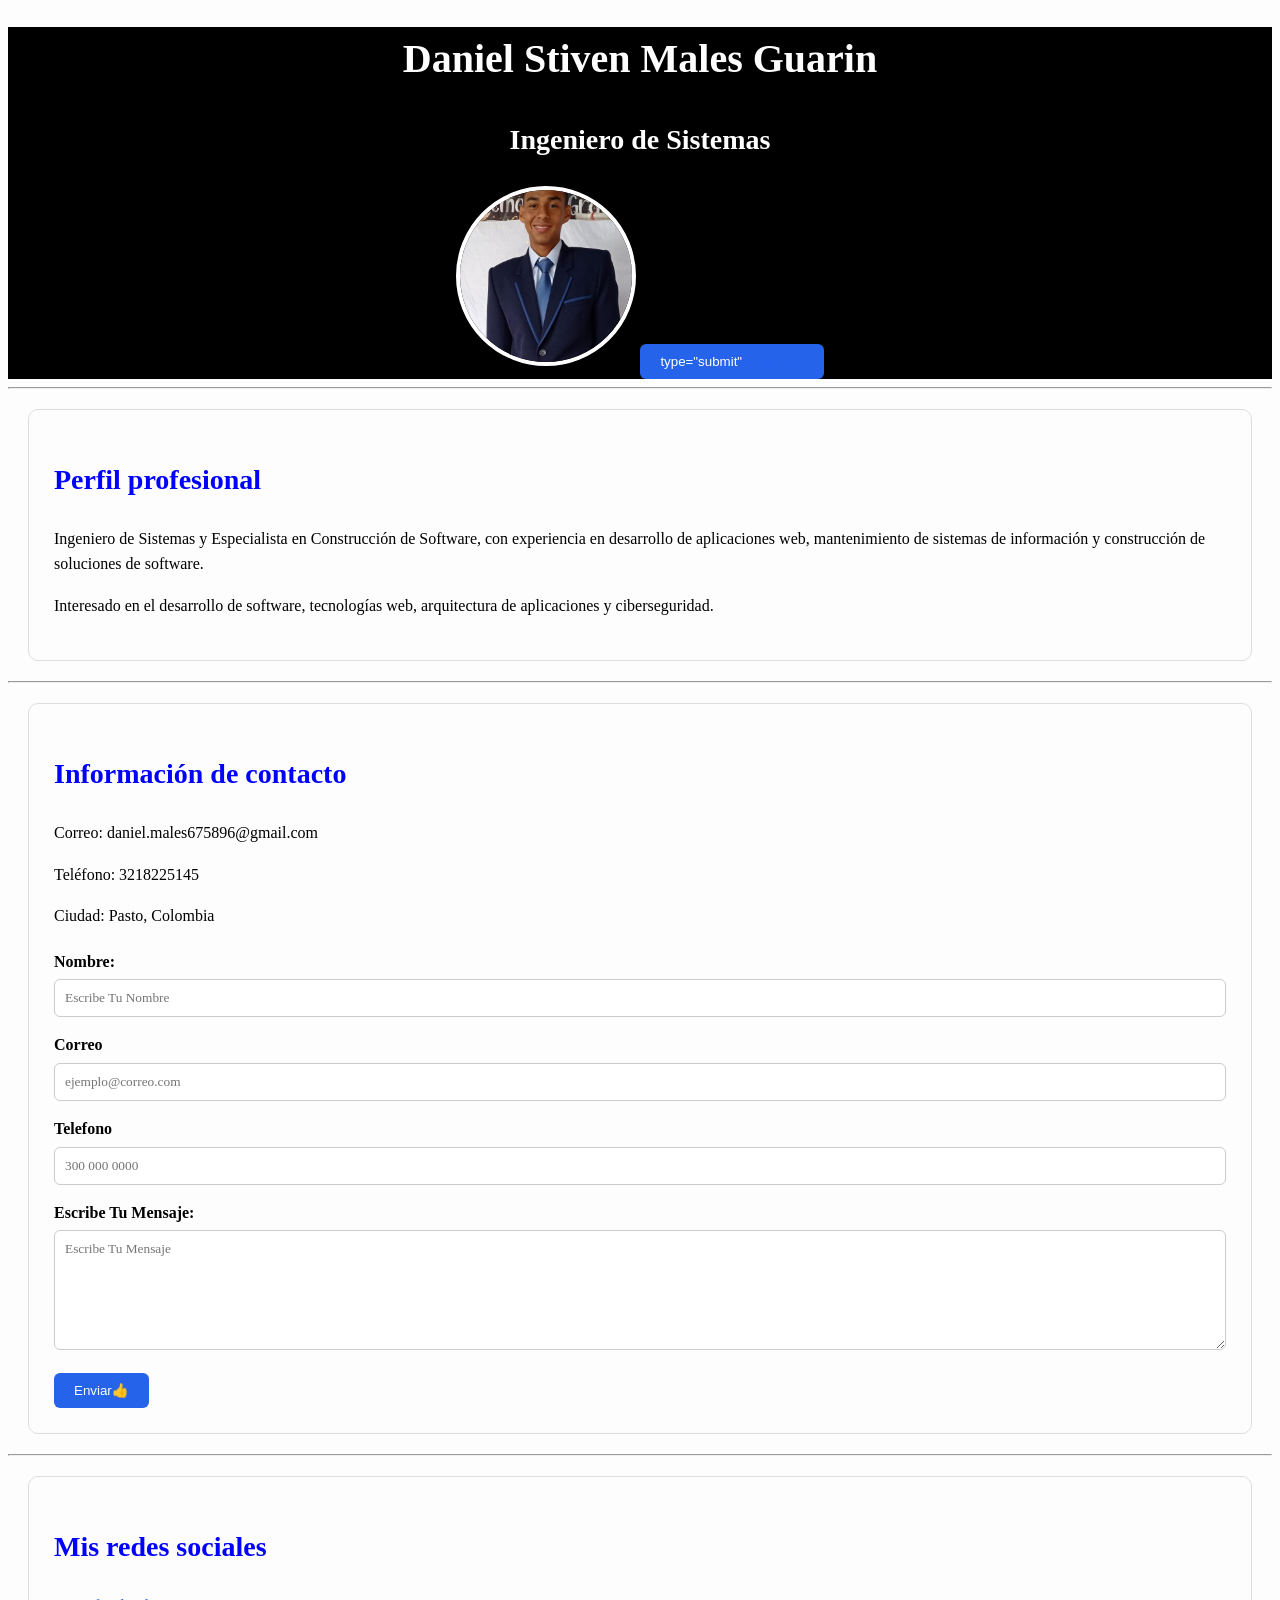
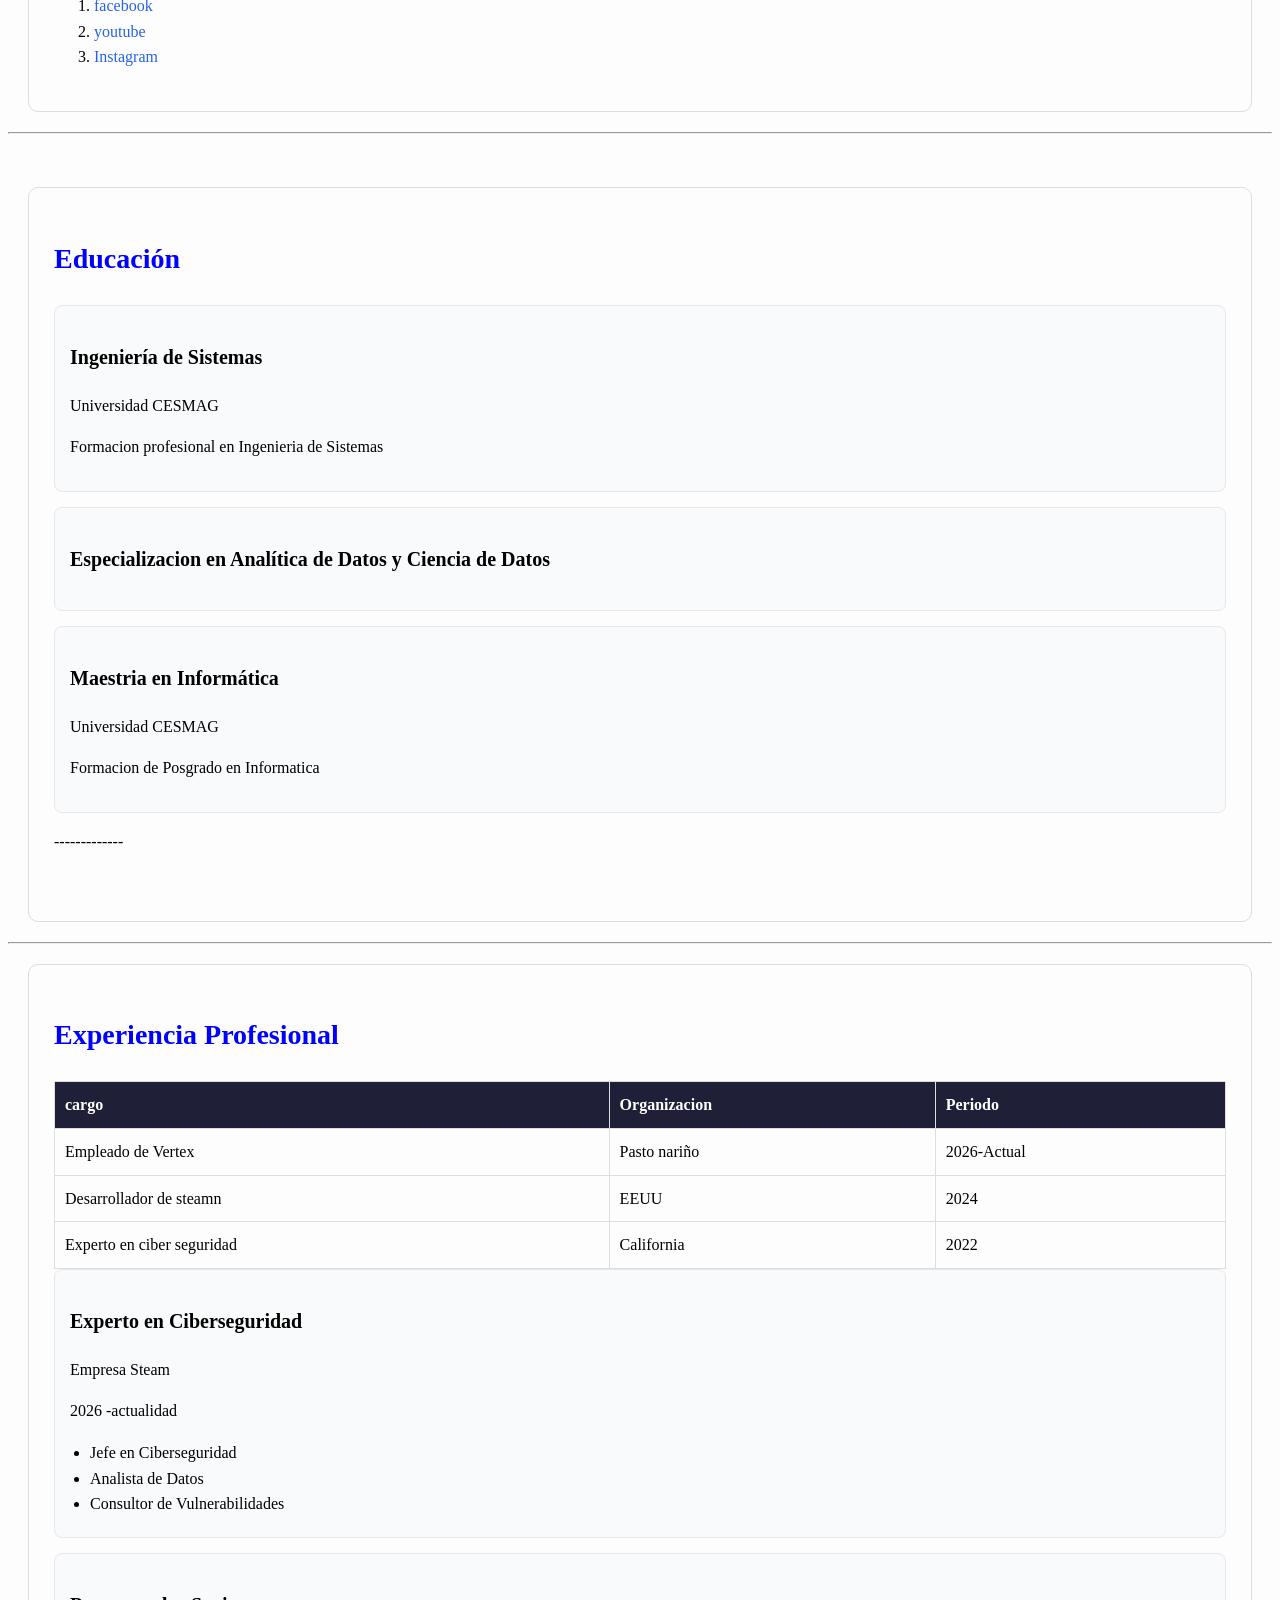
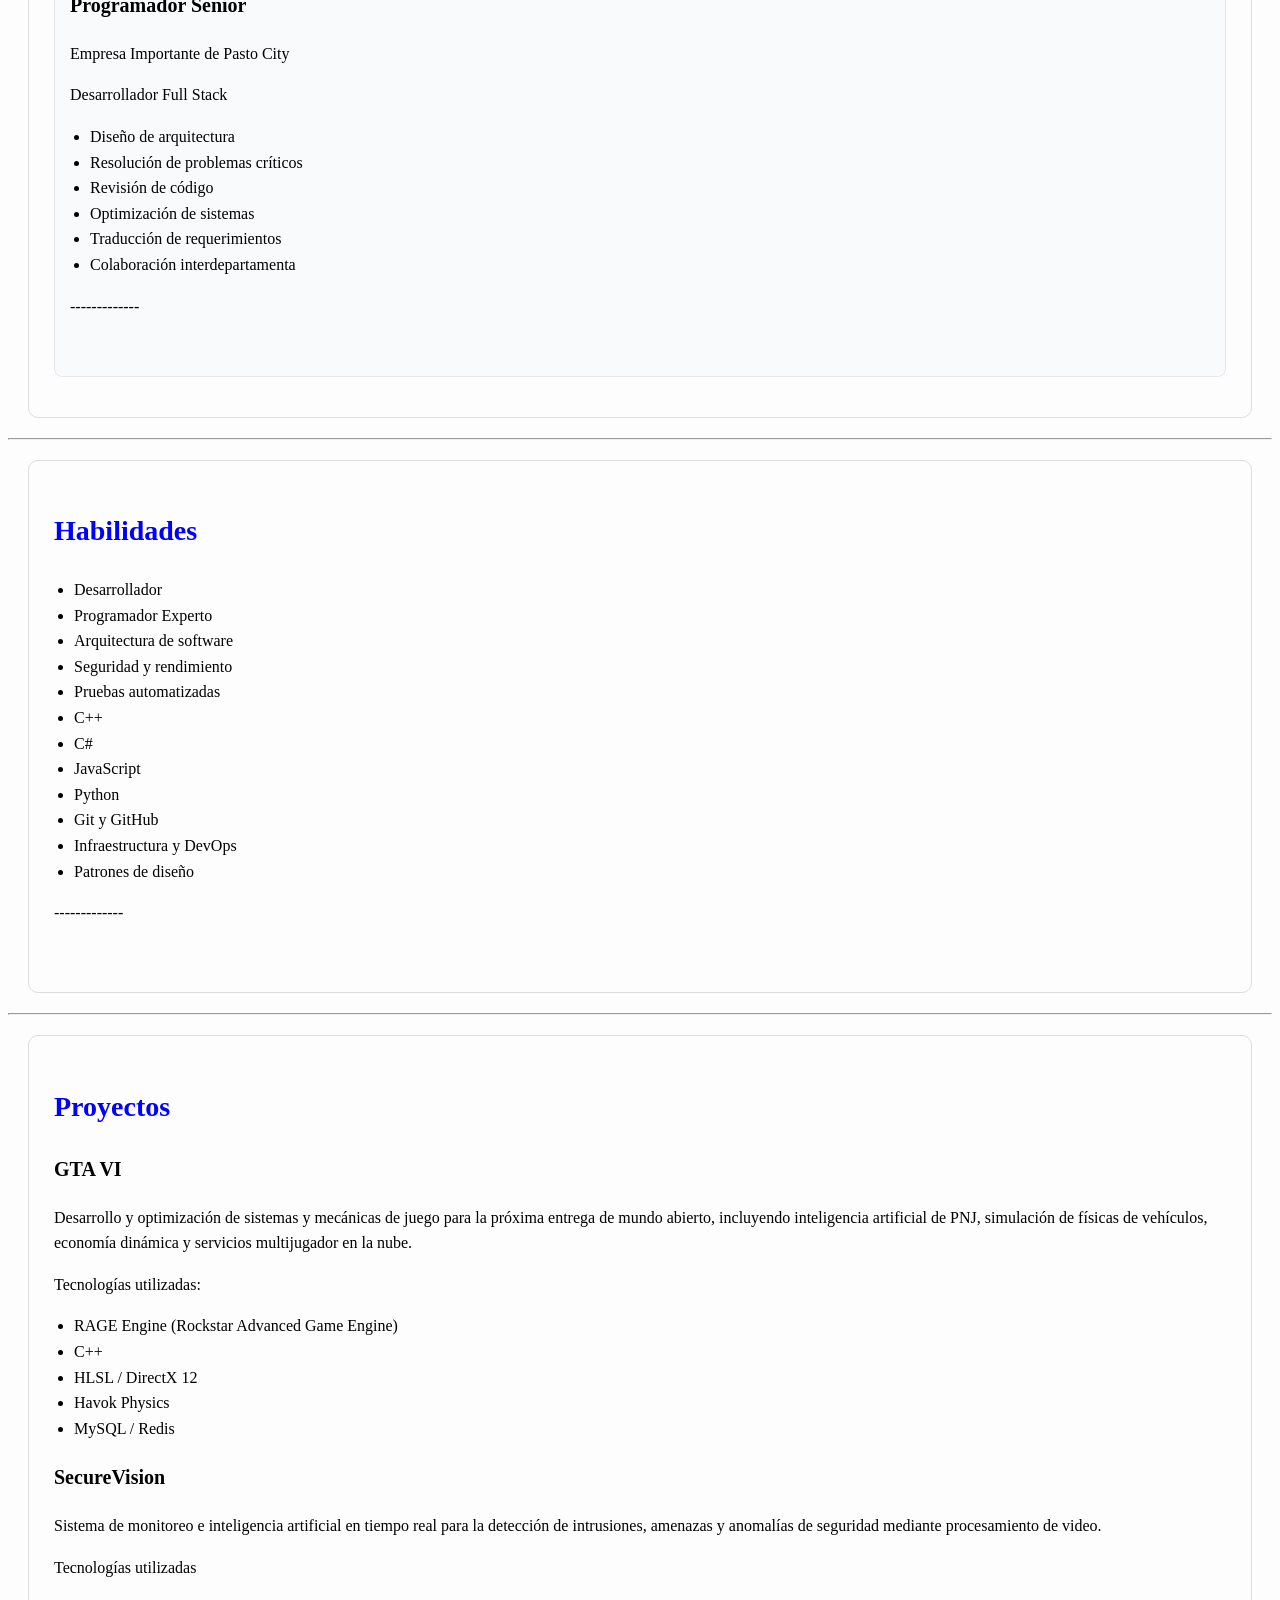
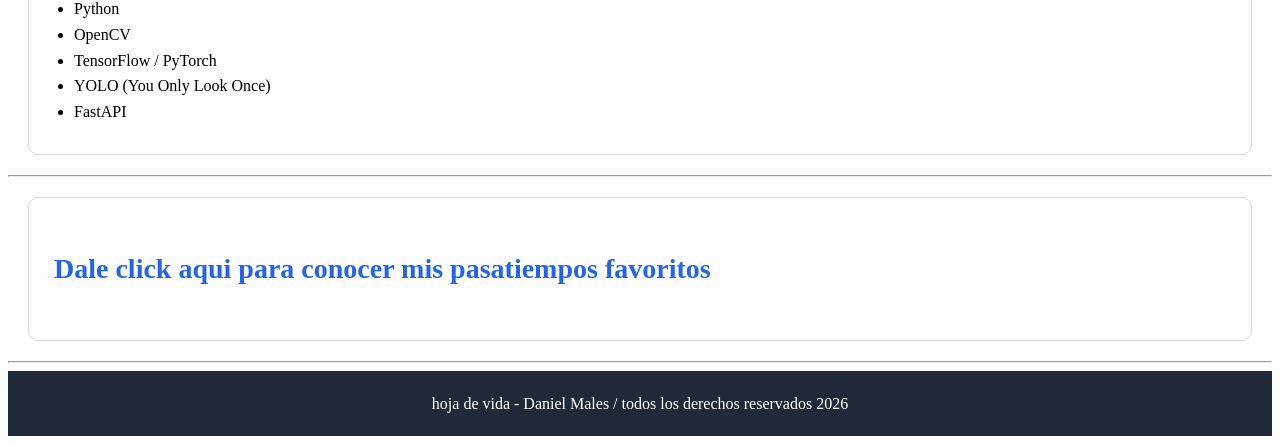
<file: index.html>
<!DOCTYPE html>
<html lang="en">

<head>
  <meta charset="UTF-8">
  <meta name="viewport" content="width=device-width, initial-scale=1.0">
  <link rel="stylesheet" href="css/styles.css">
  <title>Document</title>
</head>

<body>
  <!-------------------------------------------->
  <!-- Información principal -->
  <header>
    <h1>Daniel Stiven Males Guarin</h1>
    <h2>Ingeniero de Sistemas</h2>
    <img src="img/hoja.jpeg " alt="Fotografía de Daniel Males" width="200" />
    <button> type="submit"
      <a href="index.php">index php</a> 
    </button>
  </header>
  <!-------------------------------------------->
  <main>
    <hr />
    <!-------perfil profesional------------------------------------->
    <section class="seccion" id="perfil">
      <!-- Perfil profesional -->
      <h2>Perfil profesional</h2>
      <p>
        Ingeniero de Sistemas y Especialista en Construcción de Software, con
        experiencia en desarrollo de aplicaciones web, mantenimiento de sistemas
        de información y construcción de soluciones de software.
      </p>

      <p>
        Interesado en el desarrollo de software, tecnologías web, arquitectura
        de aplicaciones y ciberseguridad.
      </p>
    </section>
    <!--------informacion de contacto------------------------------------>
    <hr />
    <section class="seccion" id="contacto">
      <!-------------------------------------------->
      <!-- Información de contacto -->
      <h2>Información de contacto</h2>

      <p>Correo: daniel.males675896@gmail.com</p>
      <p>Teléfono: 3218225145</p>
      <p>Ciudad: Pasto, Colombia</p>
      <form action="">
        <label for="Nombre">Nombre: </label>
        <input type="text" id="Nombre" name="Nombre" placeholder="Escribe Tu Nombre" required>

        <label for="Correo">Correo</label>
        <input type="email" id="Correo" name="Correo" placeholder="ejemplo@correo.com" required>

        <label for="Telefono">Telefono</label>
        <input type="number" id="Telefono" name="Telefono" placeholder="300 000 0000">

        <label for="Mensaje">Escribe Tu Mensaje: </label>
        <textarea name="Mensaje" id="Mensaje" placeholder="Escribe Tu Mensaje" required></textarea>

        <button type="submit">Enviar👍</button>

      </form>
    </section>
    <!-----redes sociales--------------------------------------->
    <hr />
    <section class="seccion" id="redes">
      <h2>Mis redes sociales</h2>

      <ol>
        <li><a href="https://www.facebook.com/?locale=es_LA">facebook</a></li>
        <li>
          <a href="https://www.youtube.com/?app=desktop&hl=es">youtube</a>
        </li>
        <li><a href="https://www.instagram.com/">Instagram</a></li>
      </ol>
    </section>
    <hr />
    <br />
    <!-----educacion--------------------------------------->
    <section class="seccion" id="Educación">
      <div>
        <!-------------------------------------------->
        <!--esto ya es para el taller-->
        <h2>Educación</h2>
        <article class="Educación">
          <h3>Ingeniería de Sistemas</h3>
          <p>Universidad CESMAG</p>
          <p>Formacion profesional en Ingenieria de Sistemas</p>
        </article>
        <article class="Educación">
          <h3>Especializacion en Analítica de Datos y Ciencia de Datos</h3>
        </article>
        <article class="Educación">
          <h3>Maestria en Informática</h3>
          <p>Universidad CESMAG</p>
          <p>Formacion de Posgrado en Informatica</p>
        </article>
        <p>-------------</p>
        <br />
      </div>
    </section>
    <!---experiencia profesional----------------------------------------->
    <hr />
    <section class="seccion" id="experiencia">
      <div>
        <h2>Experiencia Profesional</h2>
        <table>
          <thead>
            <tr>
              <th>cargo</th>
              <th>Organizacion</th>
              <th>Periodo</th>
            </tr>
          </thead>
          <tbody>
            <tr>
              <td>Empleado de Vertex</td>
              <td>Pasto nariño</td>
              <td>2026-Actual</td>
            </tr>
            <tr>
              <td>Desarrollador de steamn</td>
              <td>EEUU</td>
              <td>2024</td>
            </tr>
            <tr>
              <td>Experto en ciber seguridad</td>
              <td>California</td>
              <td>2022</td>
            </tr>

          </tbody>
        </table>
        <article class="experiencia">
          <h3>Experto en Ciberseguridad</h3>
          <p>Empresa Steam</p>
          <p>2026 -actualidad</p>
          <ul>
            <li>Jefe en Ciberseguridad</li>
            <li>Analista de Datos</li>
            <li>Consultor de Vulnerabilidades</li>
          </ul>
        </article>
        <article class="experiencia">
          <h3>Programador Senior</h3>
          <p>Empresa Importante de Pasto City</p>
          <p>Desarrollador Full Stack</p>
          <ul>
            <li>Diseño de arquitectura</li>
            <li>Resolución de problemas críticos</li>
            <li>Revisión de código</li>
            <li>Optimización de sistemas</li>
            <li>Traducción de requerimientos</li>
            <li>Colaboración interdepartamenta</li>
          </ul>
          <p>-------------</p>
          <br />
        </article>
      </div>
    </section>
    <!----habilidades---------------------------------------->
    <hr />
    <section class="seccion" id="Habilidades">
      <div>
        <h2>Habilidades</h2>
        <ul>
          <li>Desarrollador</li>
          <li>Programador Experto</li>
          <li>Arquitectura de software</li>
          <li>Seguridad y rendimiento</li>
          <li>Pruebas automatizadas</li>
          <li>C++</li>
          <li>C#</li>
          <li>JavaScript</li>
          <li>Python</li>
          <li>Git y GitHub</li>
          <li>Infraestructura y DevOps</li>
          <li>Patrones de diseño</li>
        </ul>
        <p>-------------</p>
        <br />
      </div>
    </section>
    <hr />
    <!---------proyectos----------------------------------->
    <section class="seccion" id="Proyectos">
      <div>
        <h2>Proyectos</h2>
        <article class="Proyectos">
          <h3>GTA VI</h3>
          <p>
            Desarrollo y optimización de sistemas y mecánicas de juego para la
            próxima entrega de mundo abierto, incluyendo inteligencia artificial
            de PNJ, simulación de físicas de vehículos, economía dinámica y
            servicios multijugador en la nube.
          </p>
          <p>Tecnologías utilizadas:</p>
          <ul>
            <li>RAGE Engine (Rockstar Advanced Game Engine)</li>
            <li>C++</li>
            <li>HLSL / DirectX 12</li>
            <li>Havok Physics</li>
            <li>MySQL / Redis</li>
          </ul>
        </article>
        <article class="Proyectos">
          <h3>SecureVision</h3>
          <p>
            Sistema de monitoreo e inteligencia artificial en tiempo real para la
            detección de intrusiones, amenazas y anomalías de seguridad mediante
            procesamiento de video.
          </p>
          <p>Tecnologías utilizadas</p>
          <ul>
            <li>Python</li>
            <li>OpenCV</li>
            <li>TensorFlow / PyTorch</li>
            <li>YOLO (You Only Look Once)</li>
            <li>FastAPI</li>
          </ul>
        </article>
      </div>
    </section>

    <!--<h3>UN VIDEO DE ENTRETENIMIENTO</h3>
<video width="400" height="240" controls>
    <source src="/video/videoplayback.mp4" type="video/mp4">
   
</video>-->
    <!---------pasatiempos----------------------------------->
    <hr />
    <section class="seccion" id="pasatiempos">
      <div>
        <h2>
          <a href="pasatiempos.html">Dale click aqui para conocer mis pasatiempos favoritos</a>
        </h2>

      </div>
    </section>
  </main>
  <hr />
  <!---------pie de pagina----------------------------------->
  <footer>
    <p>hoja de vida - Daniel Males / todos los derechos reservados 2026</p>
  </footer>
</body>
<!--ul lista no ordenada-->
<!--ol lista ordenada-->
<!--li por cada elemento de la lista-->
<!--a para archivos -->
<!--hr salto de linea con linea dibujada-->
<!--br salto de linea sin dibujar la linea-->


</html>
</file>
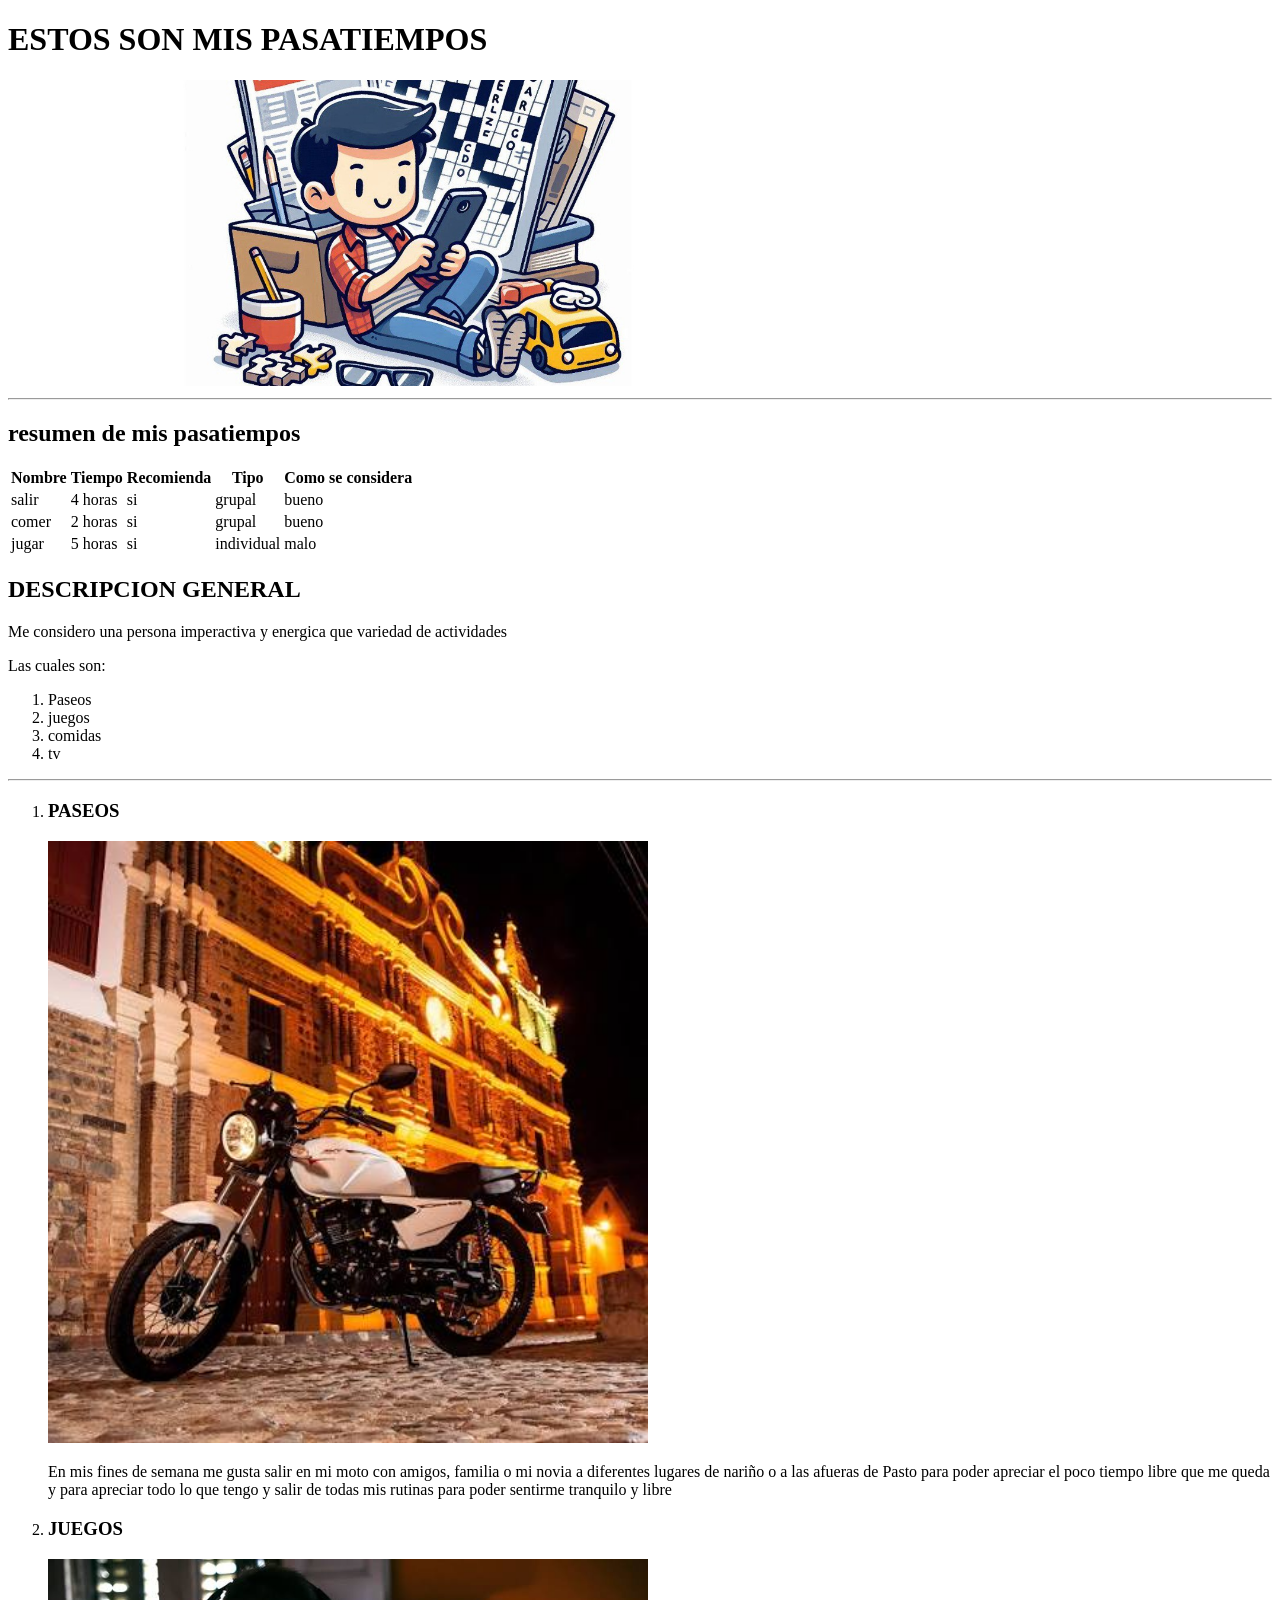
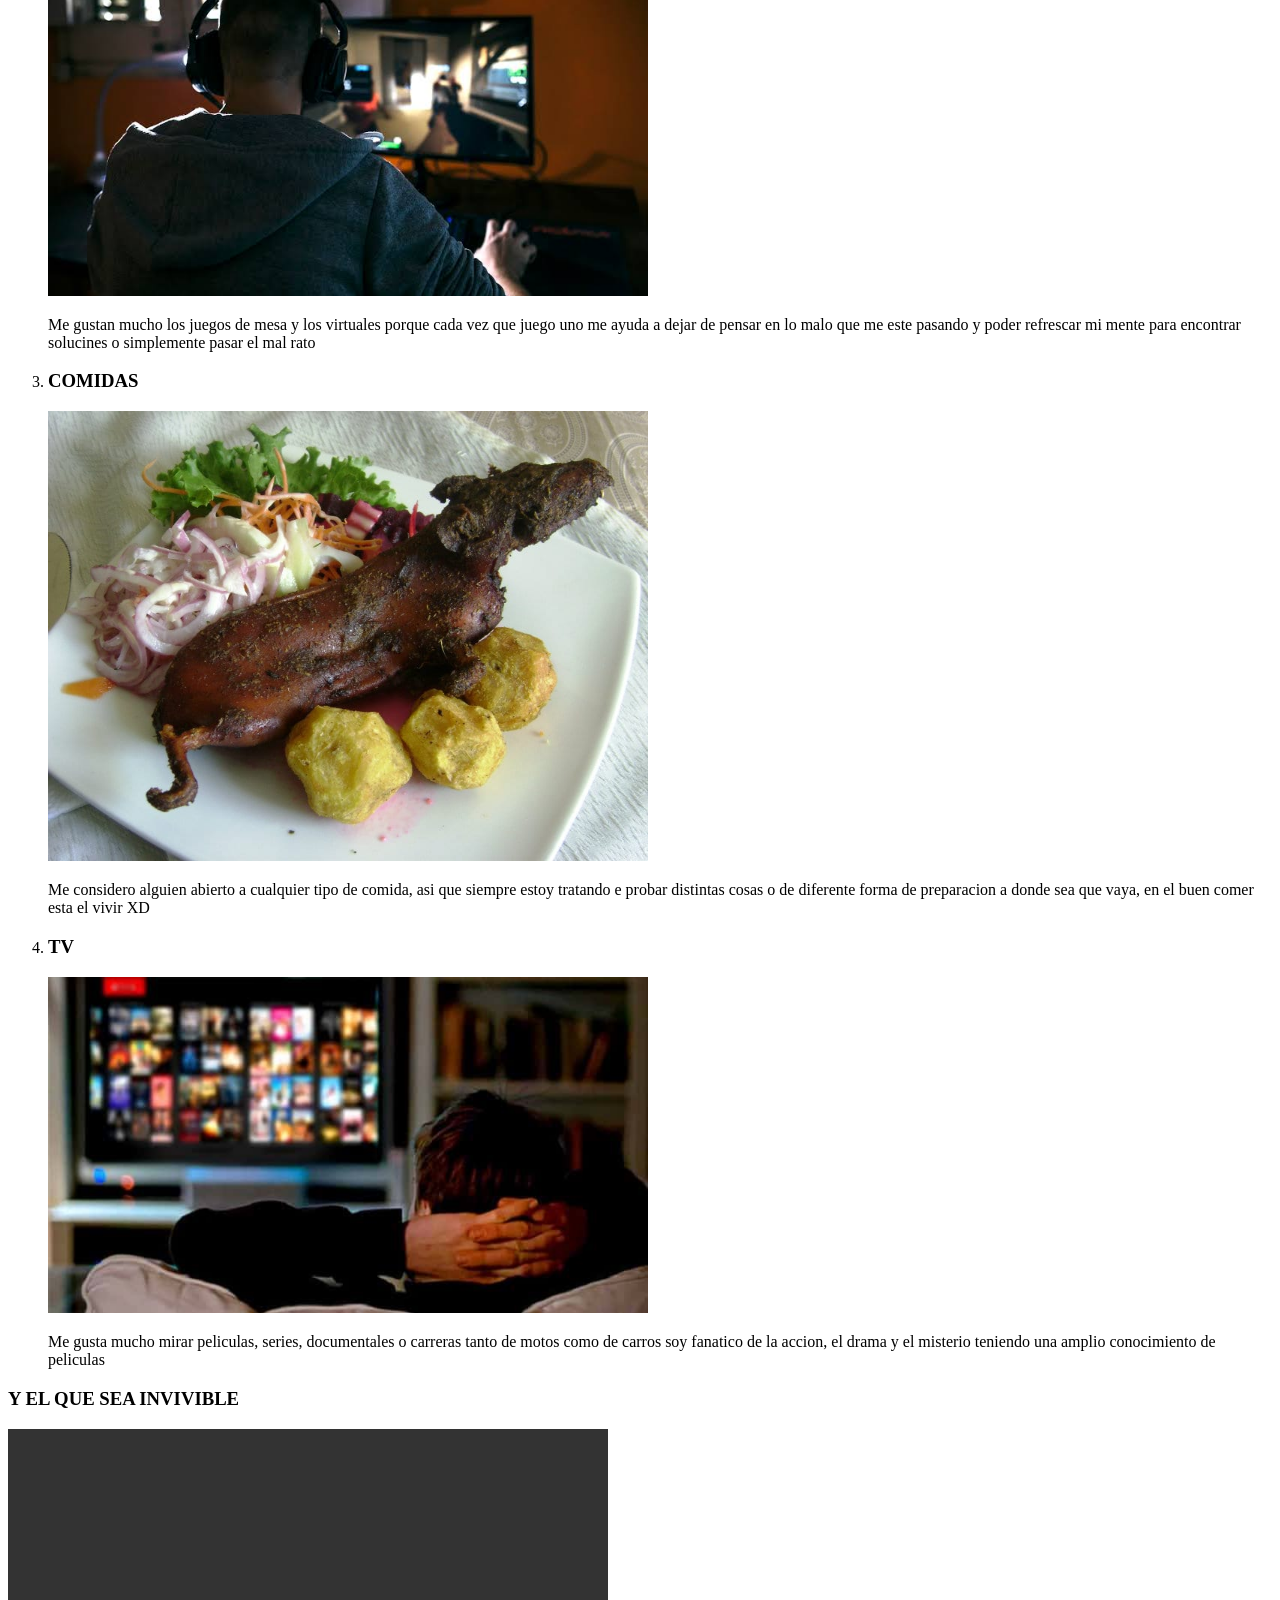
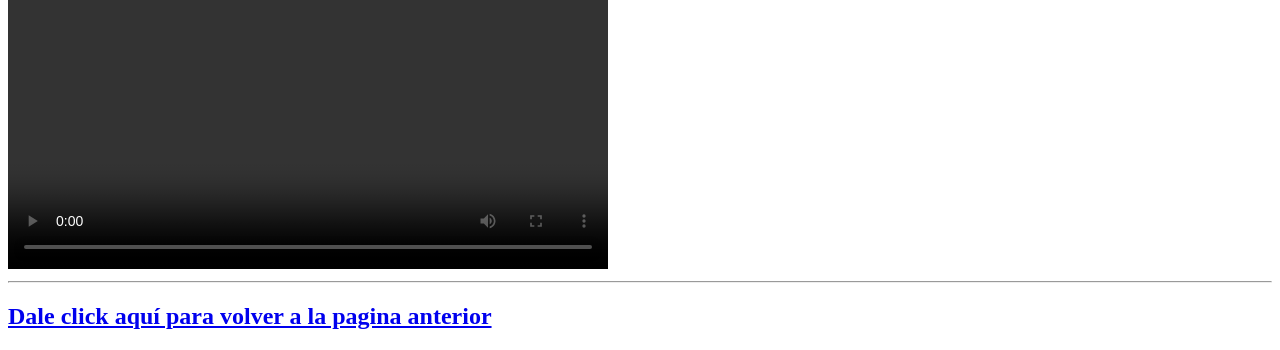
<file: pasatiempos.html>
<!DOCTYPE html>
<html lang="en">
<head>
    <meta charset="UTF-8">
    <meta name="viewport" content="width=device-width, initial-scale=1.0">
    <title>PASATIEMPOS</title>
</head>
<body>
    <h1>ESTOS SON MIS PASATIEMPOS</h1>
    <img src="img/Pasatiempos.jpeg" alt="Imagen portada de pasatiempos"width=800>
    <hr>
     <h2>resumen de  mis pasatiempos</h2>
        <table>
          <thead>
            <tr>
              <th>Nombre</th>
              <th>Tiempo</th>
              <th>Recomienda</th>
              <th>Tipo</th>
              <th>Como se considera</th>
            </tr>
          </thead>
          <tbody>
            <tr>
              <td>salir</td><td>4 horas</td><td>si</td><td>grupal</td><td>bueno</td>
            </tr>
            <tr>
               <td>comer</td><td>2 horas</td><td>si</td><td>grupal</td><td>bueno</td>
            </tr>
            <tr>
               <td>jugar</td><td>5 horas</td><td>si</td><td>individual</td><td>malo</td>
            </tr>
          </tbody>
        </table>

    <h2>DESCRIPCION GENERAL</h2>
    <P>Me considero una persona imperactiva y energica que 
         variedad de actividades </P>
        <p>Las cuales son:</p>
        <ol>
            <li>Paseos</li>
            <li>juegos</li>
            <li>comidas</li>
            <li>tv</li>


        </ol>
<hr>
    <ol>
        <li><h3>PASEOS</h3></li>
        <img src="img/moto.jpg" alt="PASEO"width=600>
        <P>En mis fines de semana me gusta salir en mi moto con amigos, familia o mi novia
            a diferentes lugares de nariño o a las afueras de Pasto
            para poder apreciar el poco tiempo libre que me queda
            y para apreciar todo lo que tengo y salir de todas mis rutinas
            para poder sentirme tranquilo y libre
        </P>
        <li><h3>JUEGOS</h3></li>
        <img src="img/juego.jpg" alt="JUEGO"width=600>
        <P>Me gustan mucho los juegos de mesa y los virtuales porque cada vez que juego uno me ayuda a dejar de pensar 
            en lo malo que me este pasando y poder refrescar mi mente para encontrar solucines o 
            simplemente pasar el mal rato 
        </P>
        <li><h3>COMIDAS</h3></li>
        <img src="img/cuy.jpg" alt="cuy sabor"width=600>
        <p>Me considero alguien abierto a cualquier tipo de comida, asi que 
            siempre estoy tratando e probar distintas cosas o de diferente forma de preparacion
            a donde sea que vaya, en el buen comer esta el vivir XD
        </p>
        <LI><h3>TV</h3></LI>
        <img src="img/tv.jpg" alt="neflis"width=600>
        <p>Me gusta mucho mirar peliculas, series, documentales o carreras tanto de motos como de carros
            soy fanatico de la accion, el drama y el misterio teniendo una amplio conocimiento de peliculas
        </p>
        
    </ol>
<h3>Y EL QUE SEA INVIVIBLE</h3>
<video width="600" height="440" controls>
    <source src="/video/Yo soy invisible _ Que paso ayer pelicula completa en español latino.mp4" type="video/mp4">

</video>
<hr>
<h2>
    <a href="index.html">Dale click aquí para volver a la pagina anterior</a>
</h2>
</body>
</html>
</file>
<file: css/styles.css>
body{
    background-color: #fdfdfd;
    color: #000000;
    font-family: Arial sans-serif;
    line-height: 1.6;
}

*{
    box-sizing: border-box;
}


 section{ /*ETIQUETA*/
    background-color: rgb(255, 0, 255);
    padding: 25px;
    margin: 20px;
    border: 1px solid #ddd;
    border-radius: 10px;
 }

 .Seccion h2{ /*CLASE*/
    margin-top: 0;
 }
  
h1{
  color: #000000;
  font-size: 40px;
}

h2{
    color: blue;
    font-size: 28px;
}

h3{
   font-size: 20px;
}

section{
    background-color: rgb(253, 253, 253);
}

.Seccion{
    background-color:rgb(255, 0, 0) ;
}

#Perfil{
    background-color: rgb(238, 255, 0);
}

#Informacion{
    background-color: rgb(0, 38, 143);
}

p{
    line-height: 1.6;
}

/* =============================
        ENCABEZADO
====================================*/

header{
    background-color: #000000;
    color: white;
    text-align: center;
}

header h1{
    color: white;
}

header h2{
    color: white;
}

header img{
    width: 180px;
    height: 180px;
    border-radius: 50%;
    object-fit: cover;
    border: 4px solid white;
}

a{
    color: #2563eb;
    text-decoration: none;
}

a:hover{
    text-decoration: underline;
}
ul{
    padding-left: 20px;
}
ul{
    margin-bottom: 5px;
}

form {
    margin-top: 20px;
}
label {
    display: block;
    margin-bottom: 5px;
    font-weight: bold;
}

input,
textarea {
    width: 100%;
    padding: 10px;
    margin-bottom: 15px;
    border: 1px solid #ccc;
    border-radius: 6px;
    font-family: inherit;
}
textarea {
    min-height: 120px;
    resize: vertical;
}

button {
    background-color: #2563eb;
    color: white;
    border: none;
    padding: 10px 20px;
    border-radius: 6px;
    cursor: pointer;
}

table {
    width: 100%;
    border-collapse: collapse;
}
th,td {
    border: 1px solid #ddd;
    padding: 10px;
    text-align: left;
}
th {
    background-color: #1f2037;
    color: white;
}

.Pyroectos{
    background-color: #f9fafb;
    padding: 15px;
    margin-bottom: 15px;
    border: 1px solid #e5e7eb;
    border-radius: 8px;
}
.experiencia{
    background-color: #f9fafb;
    padding: 15px;
    margin-bottom: 15px;
    border: 1px solid #e5e7eb;
    border-radius: 8px;
}
.Educación{
    background-color: #f9fafb;
    padding: 15px;
    margin-bottom: 15px;
    border: 1px solid #e5e7eb;
    border-radius: 8px;
}
footer {
    background-color: #1f2937;
    color: white;
    text-align: center;
    padding: 20px;
}
footer p {
    margin: 0;
}
</file>
